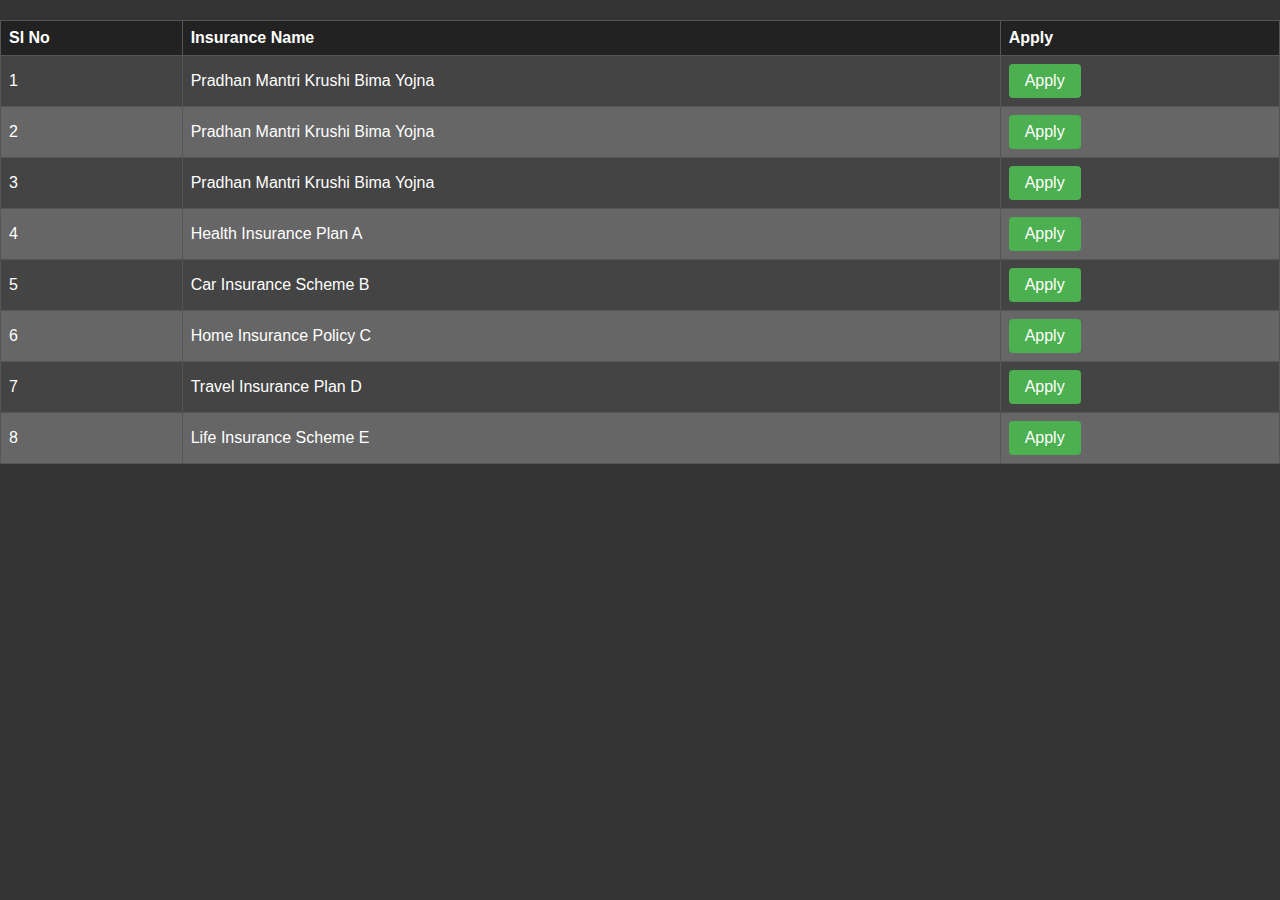
<file: insurance.html>
<!DOCTYPE html>
<html lang="en">
<head>
    <meta charset="UTF-8">
    <meta name="viewport" content="width=device-width, initial-scale=1.0">
    <title>Document</title>
    <style>
        body {
            background-color: #333;
            color: white;
            margin: 0;
            font-family: Arial, sans-serif;
        }

        table {
            border-collapse: collapse;
            width: 100%;
            margin-top: 20px;
            background-color: #444;
        }

        th, td {
            border: 1px solid #555;
            text-align: left;
            padding: 8px;
        }

        th {
            background-color: #222;
        }

        tr:nth-child(even) {
            background-color: #666;
        }

        tr:hover {
            background-color: #555;
        }

        a.btn-check {
            display: inline-block;
            padding: 8px 16px;
            text-decoration: none;
            background-color: #4CAF50;
            color: white;
            border-radius: 4px;
        }

        a.btn-check:hover {
            background-color: #45a049;
        }
    </style>
</head>
<body>
    <table>
        <thead>
            <tr>
                <th>Sl No</th>
                <th>Insurance Name</th>
                <th>Apply</th>
            </tr>
        </thead>
        <tbody>
            <tr>
                <td>1</td>
                <td>Pradhan Mantri Krushi Bima Yojna</td>
                <td><a href="#" class="btn-check">Apply</a></td>
            </tr>
            <tr>
                <td>2</td>
                <td>Pradhan Mantri Krushi Bima Yojna</td>
                <td><a href="#" class="btn-check">Apply</a></td>
            </tr>
            <tr>
                <td>3</td>
                <td>Pradhan Mantri Krushi Bima Yojna</td>
                <td><a href="#" class="btn-check">Apply</a></td>
            </tr>
            <!-- Additional Rows -->
            <tr>
                <td>4</td>
                <td>Health Insurance Plan A</td>
                <td><a href="#" class="btn-check">Apply</a></td>
            </tr>
            <tr>
                <td>5</td>
                <td>Car Insurance Scheme B</td>
                <td><a href="#" class="btn-check">Apply</a></td>
            </tr>
            <tr>
                <td>6</td>
                <td>Home Insurance Policy C</td>
                <td><a href="#" class="btn-check">Apply</a></td>
            </tr>
            <tr>
                <td>7</td>
                <td>Travel Insurance Plan D</td>
                <td><a href="#" class="btn-check">Apply</a></td>
            </tr>
            <tr>
                <td>8</td>
                <td>Life Insurance Scheme E</td>
                <td><a href="#" class="btn-check">Apply</a></td>
            </tr>
        </tbody>
    </table>
</body>
</html>
</file>
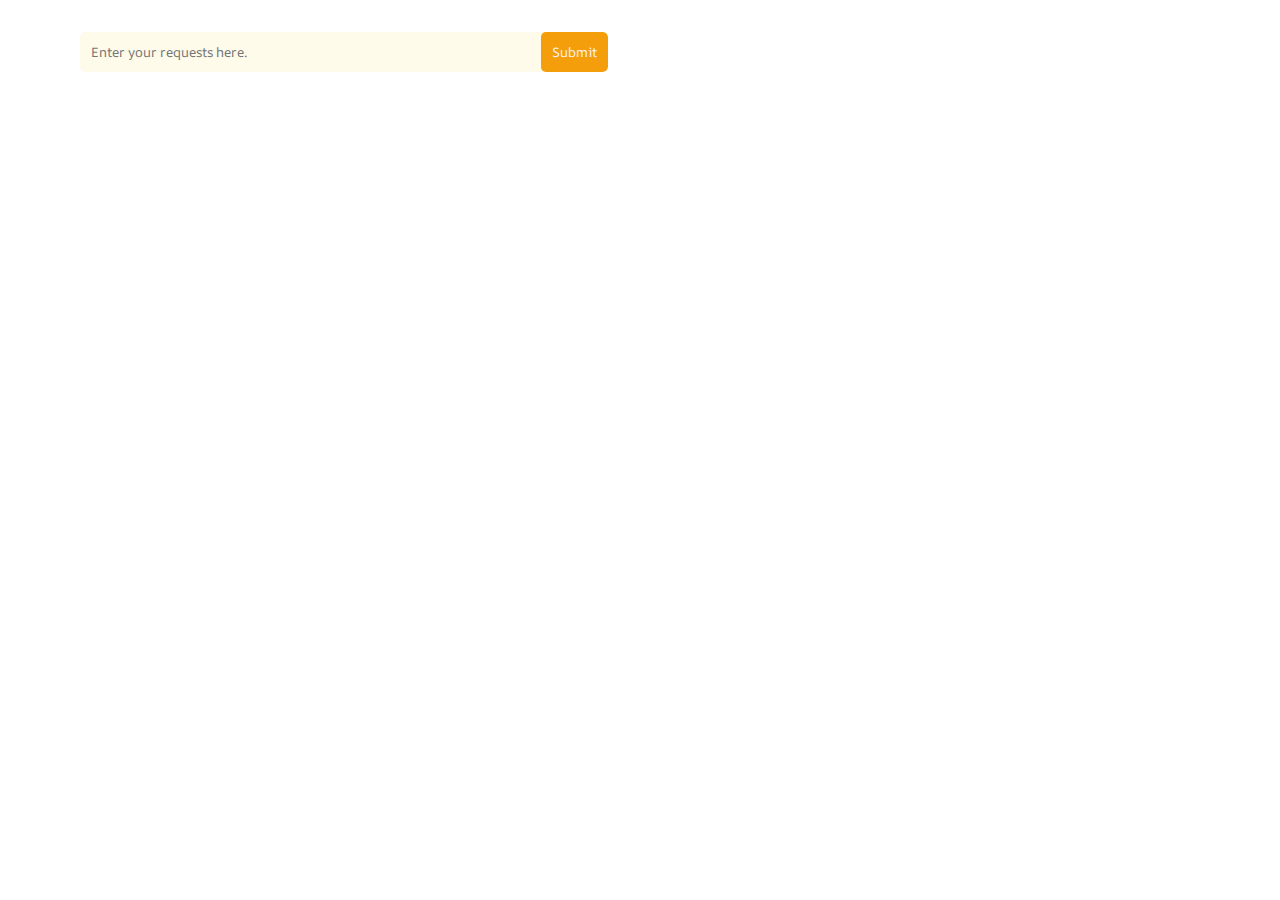
<file: sell.html>
<!DOCTYPE html>
<html lang="en">
<head>
    <meta charset="UTF-8">
    <meta name="viewport" content="width=device-width, initial-scale=1.0">
    <script defer   src="./js/croprender.js"></script>
    <link rel="stylesheet" href="/css/foodstyle.css">
    <title>Document</title>
</head>
<body>
    <div class="container">
        <div class="details">
            <form class="form" data-form>
                <input type="text" placeholder="Enter your requests here." data-input>
                <button  class="btn">Submit</button>
            </form>
            <div class="lists" data-lists>
                <div class="food">
                    <p>Lorem ipsum dolor sit amet consectetur adipisicing elit. Corporis saepe fuga eveniet modi quos nam quidem delectus maxime odit? Amet!</p>
                    <span><small>remove item</small></span>
                </div>
            </div>
        </div>
    </div>
</body>
</html>
</file>
<file: css/foodstyle.css>
@import url('https://fonts.googleapis.com/css2?family=AR+One+Sans:wght@500&display=swap');

*{
    margin: 0;
    padding: 0;
    box-sizing: border-box;
    font-family: 'AR One Sans', sans-serif;
}

body{
    width: 100%;
}

.container{
    margin: 2rem auto;
}

.container .title{
    text-align: center;
    color: #fbbf24;
    margin-bottom: 3rem;
}

.container .form{
    background-color: #fffbeb;
    width: 33rem;
    margin-top: 1rem;
    margin-left: 5rem;
    display: flex;
    align-items: center;
    border-radius: 5px;
    overflow: hidden;

}

.container .form :focus{
    background-color: #fef3c7;
}

.form input{
    flex: 1;
    padding: 0.7rem;
    border: none;
    background-color: transparent;
    outline: none;
}

.form .btn{
    padding: 0.7rem;
    background-color: #f59e0b;
    color: #fff1f2;
    cursor: pointer;
    border: none;
    border-radius: 5px;
}

.lists{
    padding-left: 5rem;
    padding-top: 2rem;
    display: grid;
    grid-template-columns: 1fr 1fr;

}
.food{
    display: flex;
    width: 30rem;
    justify-content: space-between;
    padding: 1rem;
    align-items: center;
    background-color: #fef9c3;
    margin-top: 0.5rem;
    padding: 2rem;  
    border-radius: 10px;
    height: 5rem;
}

.food span{
    cursor: pointer;
    width: 70px;
    height: 60px;
    
    padding: 0.4rem;
    border-radius: 10px;

}


.food span:hover{
    background-color: #fcd34d;

}
</file>
